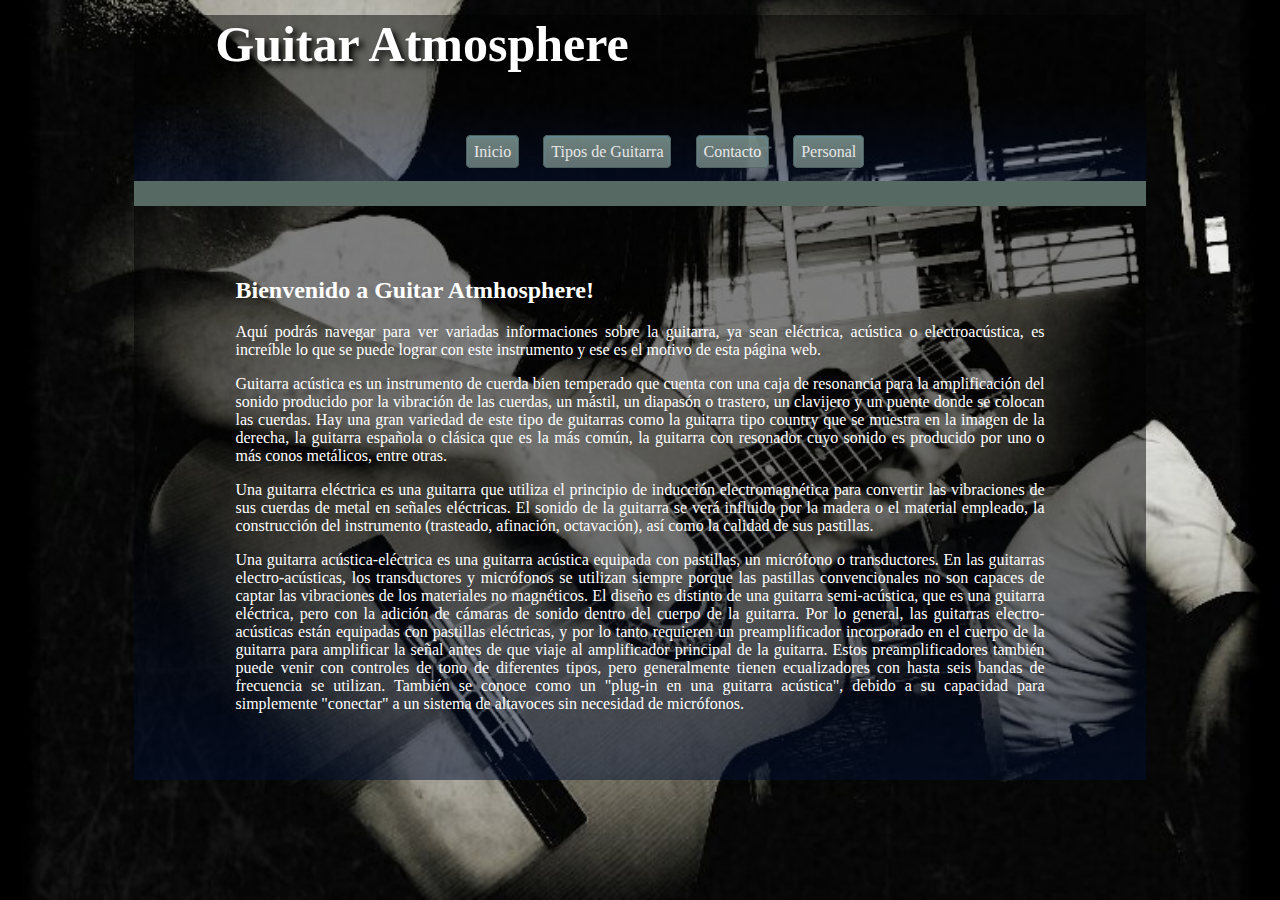
<file: index.html>
<!DOCTYPE html>
<!--
To change this license header, choose License Headers in Project Properties.
To change this template file, choose Tools | Templates
and open the template in the editor.
-->
<html>
    <head>
        <title>GUITAR ATMOSPHERE</title>
        <meta charset="UTF-8">
        <meta name="viewport" content="width=device-width">
        <link href="//fonts.googleapis.com/css?family=Roboto+Slab:100,300,400,700" rel="stylesheet" type="text/css">
        <link href="css/estilo.css" rel="stylesheet" type="text/css">

    </head>
    <body>
        <div class="header-container wrapper">
            <header >
                <h3>Guitar Atmosphere</h3>
                <nav >
                    <ul id="nav-menu">
                        <li><a href="index.html">Inicio</a></li>
                        <li><a href="guitar_type.html">Tipos de Guitarra</a></li>
                        <li><a href="contacto.html">Contacto</a></li>
                        <li><a href="info.html">Personal</a></li>
                    </ul>

                </nav>
            </header>

        </div>
        <div class="content-container wrapper">
            <section id="welcome-message">
                <h2>Bienvenido a Guitar Atmhosphere!</h2>
                <p>Aquí podrás navegar para ver variadas informaciones sobre la guitarra, ya sean eléctrica, acústica o electroacústica, es increíble lo que se puede lograr con este instrumento y ese es el motivo de esta página web. </p>
                <p>Guitarra acústica es un instrumento de cuerda bien temperado que cuenta con una caja de resonancia para la amplificación del sonido producido por la vibración de las cuerdas, un mástil, un diapasón o trastero, un clavijero y un puente donde se colocan las cuerdas.
                    Hay una gran variedad de este tipo de guitarras como la guitarra tipo country que se muestra en la imagen de la derecha, la guitarra española o clásica que es la más común, la guitarra con resonador cuyo sonido es producido por uno o más conos metálicos, entre otras.
                </p>
                <p>Una guitarra eléctrica es una guitarra que utiliza el principio de inducción electromagnética para convertir las vibraciones de sus cuerdas de metal en señales eléctricas. El sonido de la guitarra se verá influido por la madera o el material empleado, la construcción del instrumento (trasteado, afinación, octavación), así como la calidad de sus pastillas.</p>
                <p>Una guitarra acústica-eléctrica es una guitarra acústica equipada con pastillas, un micrófono o transductores. En las guitarras electro-acústicas, los transductores y micrófonos se utilizan siempre porque las pastillas convencionales no son capaces de captar las vibraciones de los materiales no magnéticos. El diseño es distinto de una guitarra semi-acústica, que es una guitarra eléctrica, pero con la adición de cámaras de sonido dentro del cuerpo de la guitarra. Por lo general, las guitarras electro-acústicas están equipadas con pastillas eléctricas, y por lo tanto requieren un preamplificador incorporado en el cuerpo de la guitarra para amplificar la señal antes de que viaje al amplificador principal de la guitarra. Estos preamplificadores también puede venir con controles de tono de diferentes tipos, pero generalmente tienen ecualizadores con hasta seis bandas de frecuencia se utilizan. También se conoce como un "plug-in en una guitarra acústica", debido a su capacidad para simplemente "conectar" a un sistema de altavoces sin necesidad de micrófonos.</p>
            </section>


        </div>
        <div id="footer-container"></div>
    </body>
</html>
</file>
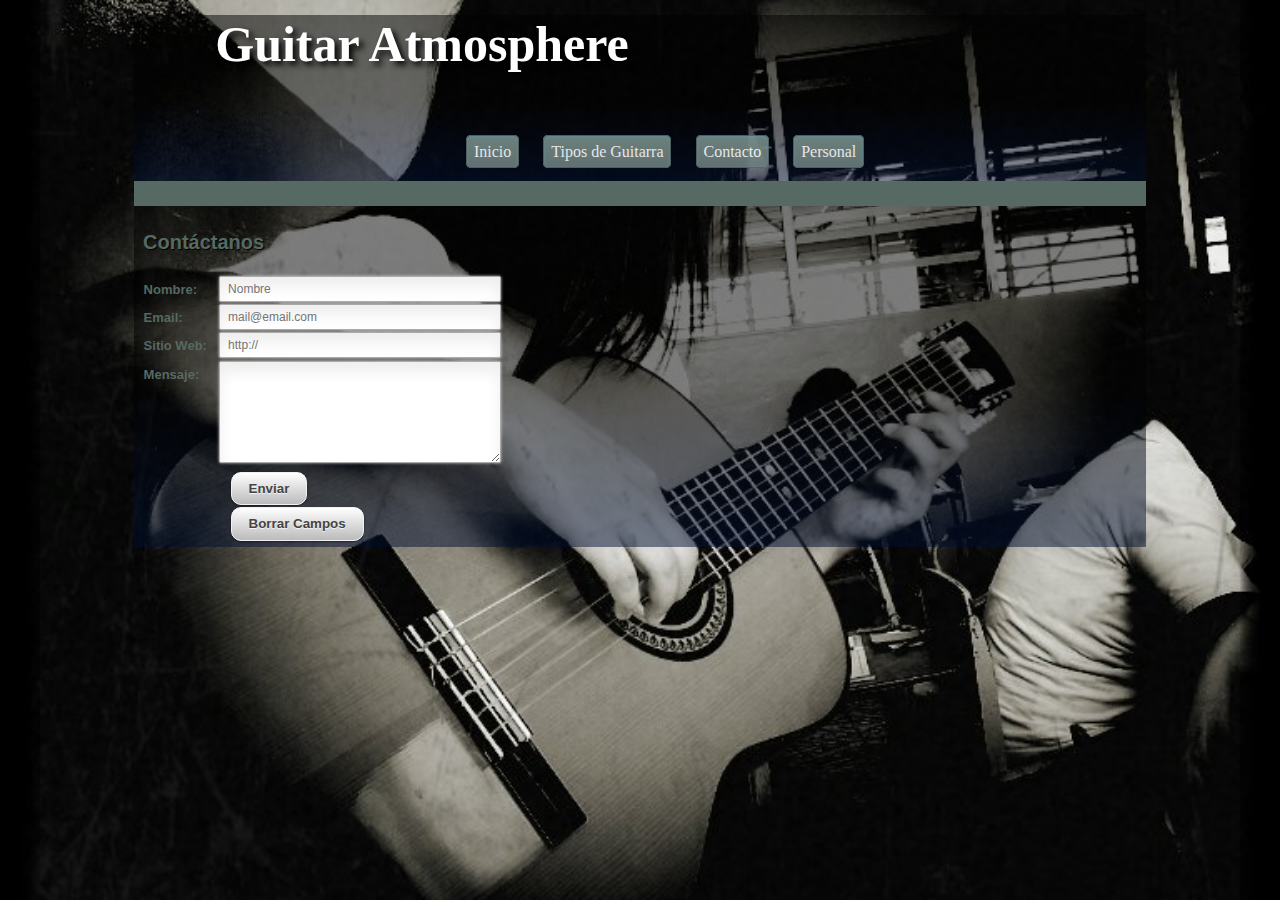
<file: contacto.html>
<!DOCTYPE html>
<!--
To change this license header, choose License Headers in Project Properties.
To change this template file, choose Tools | Templates
and open the template in the editor.
-->
<html>
    <head>
        <title>GUITAR ATMOSPHERE</title>
        <meta charset="UTF-8">
        <meta name="viewport" content="width=device-width">
        <link href="//fonts.googleapis.com/css?family=Roboto+Slab:100,300,400,700" rel="stylesheet" type="text/css">
        <link href="css/estilo.css" rel="stylesheet" type="text/css">
        <link rel="stylesheet" href="css/jquery-ui-1.10.3.custom.min.css" />

    </head>
    <body>
        <div class="header-container wrapper">
            <header >
                <h3>Guitar Atmosphere</h3>
                <nav >
                     <ul id="nav-menu">
                        <li><a href="index.html">Inicio</a></li>
                        <li><a href="guitar_type.html">Tipos de Guitarra</a></li>
                        <li><a href="contacto.html">Contacto</a></li>
                        <li><a href="info.html">Personal</a></li>
                    </ul>

                </nav>
            </header>

        </div>
        <div class="content-container wrapper">
            <section id="contact-form">
                <form class="contact_form" action="#" method="post">
                    <ul>
                        <li>
                            <h2>Contáctanos</h2>
                        </li>
                        <li>
                            <label for="name">Nombre:</label>
                            <input type="text"  placeholder="Nombre" required />
                        </li>
                        <li>
                            <label for="email">Email:</label>
                            <input type="email" name="email" placeholder="mail@email.com" required />
                        </li>
                        <li>
                            <label for="website">Sitio Web:</label>
                            <input type="url" name="web" placeholder="http://" required />
                        </li>
                        <li>
                            <label for="Mensaje">Mensaje:</label>
                            <textarea name="Mensaje" cols="40" rows="6" required ></textarea>
                        </li>
                        <li class="message_contact">
                            
                        </li>
                        <li>                            
                            <button class="submit" type="submit" id="contact_send">Enviar</button>
                        </li>
                                                <li>                            
                            <button class="reset submit" type="reset" id="contact_send">Borrar Campos</button>
                        </li>

                    </ul>
                </form>
            </section>


        </div>
        <div id="footer-container"></div>
        <script src="js/libs/jquery/jquery.js"></script>
        <script src="js/libs/jqueryui/jquery-ui-1.10.3.custom.min.js"></script>
        <script src="js/script.js"></script>
    </body>
</html>
</file>
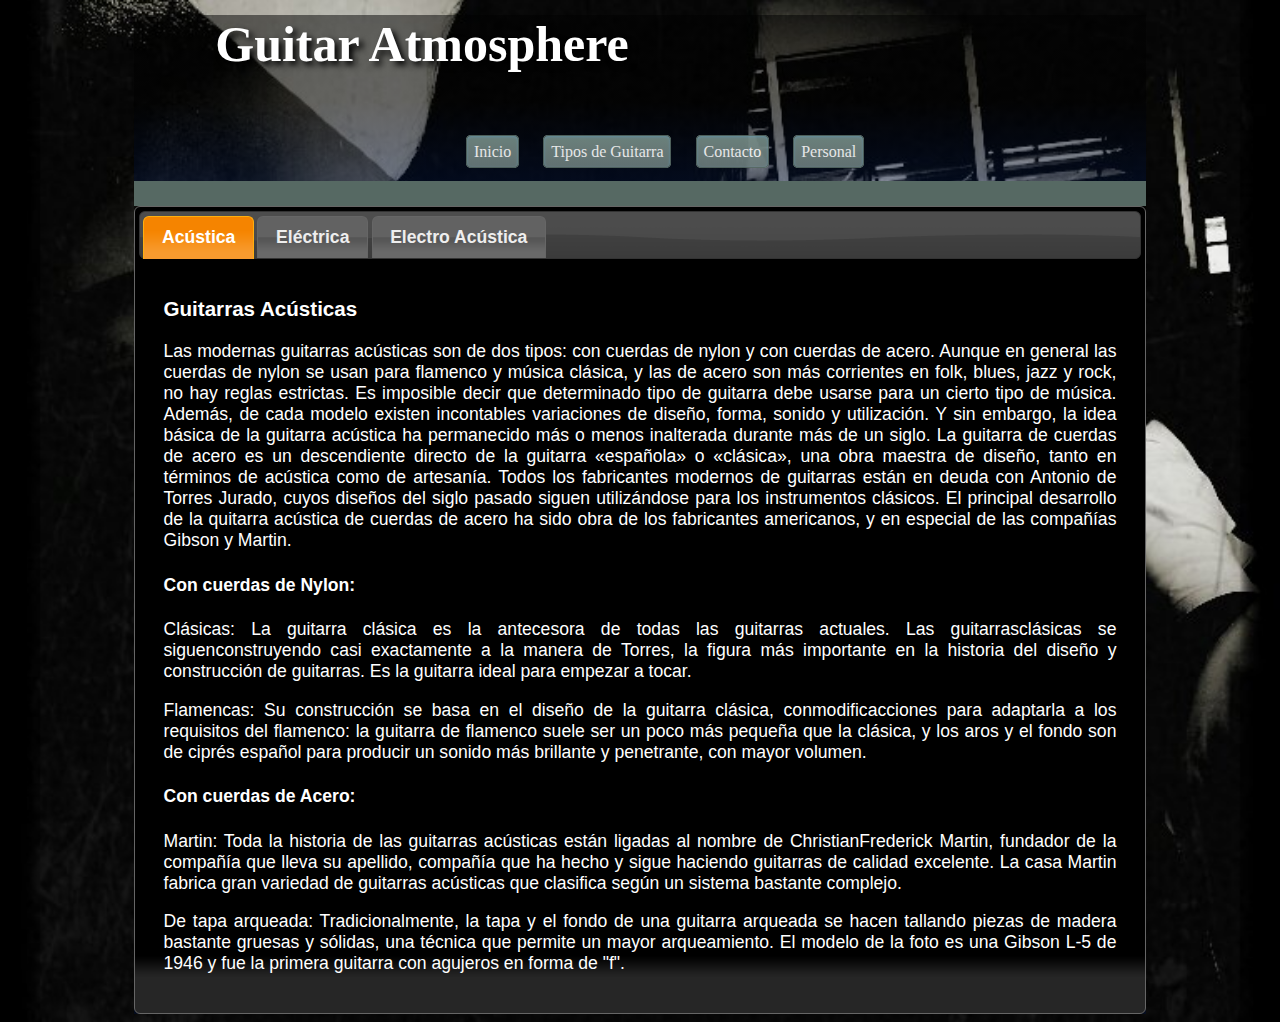
<file: guitar_type.html>
<!DOCTYPE html>
<!--
To change this license header, choose License Headers in Project Properties.
To change this template file, choose Tools | Templates
and open the template in the editor.
-->
<html>
    <head>
        <title>GUITAR ATMOSPHERE</title>
        <meta charset="UTF-8">
        <meta name="viewport" content="width=device-width">
        <link href="//fonts.googleapis.com/css?family=Roboto+Slab:100,300,400,700" rel="stylesheet" type="text/css">
        <link href="css/estilo.css" rel="stylesheet" type="text/css">
        <link rel="stylesheet" href="css/jquery-ui-1.10.3.custom.min.css" />

    </head>
    <body>
        <div class="header-container wrapper">
            <header >
                <h3>Guitar Atmosphere</h3>
                <nav >
                     <ul id="nav-menu">
                        <li><a href="index.html">Inicio</a></li>
                        <li><a href="guitar_type.html">Tipos de Guitarra</a></li>
                        <li><a href="contacto.html">Contacto</a></li>
                        <li><a href="info.html">Personal</a></li>
                    </ul>

                </nav>
            </header>

        </div>
        <div class="content-container wrapper">
            <section id="guitar-list">
                <div id="tabs">
                    <ul>
                        <li><a href="#tabs-1">Ac&uacute;stica</a></li>
                        <li><a href="#tabs-2">El&eacute;ctrica</a></li>
                        <li><a href="#tabs-3">Electro Ac&uacute;stica</a></li>
                    </ul>
                    <div id="tabs-1">
                        <h3>Guitarras Ac&uacute;sticas</h3>
                        <p>Las modernas guitarras acústicas son de dos tipos: con cuerdas de nylon y con cuerdas de acero. Aunque en general las cuerdas de nylon se usan para flamenco y música clásica, y las de acero son más corrientes en folk, blues, jazz y rock, no hay reglas estrictas. 
                            Es imposible decir que determinado tipo de guitarra debe usarse para un cierto tipo de música. Además, de cada modelo existen incontables variaciones de diseño, forma, sonido y utilización. Y sin embargo, la idea básica de la guitarra acústica ha permanecido más o menos inalterada durante más de un siglo. 
                            La guitarra de cuerdas de acero es un descendiente directo de la guitarra «española» o «clásica», una obra maestra de diseño, tanto en términos de acústica como de artesanía.
                            Todos los fabricantes modernos de guitarras están en deuda con Antonio de Torres Jurado, cuyos diseños del siglo pasado siguen utilizándose para los instrumentos clásicos. 
                            El principal desarrollo de la quitarra acústica de cuerdas de acero ha sido obra de los fabricantes americanos, y en especial de las compañías Gibson y Martin. 
                       </p>
                       <h4>Con cuerdas de Nylon:</h4>  
                       <p>Clásicas: La guitarra clásica es la antecesora de todas las guitarras actuales. Las guitarrasclásicas se siguenconstruyendo casi exactamente a la manera de Torres, la figura más importante en la historia del diseño y construcción de guitarras. Es la guitarra ideal para empezar a tocar.</p>
                       <p>Flamencas: Su construcción se basa en el diseño de la guitarra clásica, conmodificacciones para adaptarla a los requisitos del flamenco: la guitarra de flamenco suele ser un poco más pequeña que la clásica, y los aros y el fondo son de ciprés español para producir un sonido más brillante y penetrante, con mayor volumen.</p>
                    <h4>Con cuerdas de Acero:</h4> 
                    <p>Martin: Toda la historia de las guitarras acústicas están ligadas al nombre de ChristianFrederick Martin, fundador de la compañía que lleva su apellido, compañía que ha hecho y sigue haciendo guitarras de calidad excelente. La casa Martin fabrica gran variedad de guitarras acústicas que clasifica según un sistema bastante complejo.</p>
                    <p>De tapa arqueada: Tradicionalmente, la tapa y el fondo de una guitarra arqueada se hacen tallando piezas de madera bastante gruesas y sólidas, una técnica que permite un mayor arqueamiento. El modelo de la foto es una Gibson L-5 de 1946 y fue la primera guitarra con agujeros en forma de "f".</p>
                    </div>
                    <div id="tabs-2">
                        <h3>Guitarras El&eacute;ctricas</h3>
                        <p>También la guitarra eléctrica, como la acústica de cuerdas de acero, tuvo su origen en Estados Unidos El rasgo distintivo de todas las guitarras eléctricas es la pastilla, una unidad fonocaptora que convierte el sonido del instrumento o la vibración de las cuerdas en una señal eléctrica. Esta señal pasa a un amplificador, y se vuelve a transformar en sonido en un altavoz. Los nombres clave en la evolución de la moderna guitarra eléctrica de caja maciza son Lloyd Loar, Adolph Rickenbacker, Leo Fender y Les Paul. Gran parte del trabajo experimental se realizó en las compañías Fender y Gibson, que siguen dominando el mercado. En los últimos años los japoneses y otros fabricantes orientales han inundado el mercado eón guitarras económicas que dan excelentes resultados. Las mejores de ellas ofrecen una combinación de calidad y bajo precio que ha hecho conmoverse a toda la industria. Lo cierto es que la gran variedad de modelos existentes, desde los primeros modelos americanos hasta las más recientes guitarras-sintetizadores Roland, puede desconcertar al principiante que trate de elegir una guitarra eléctrica. </p>
                        <h4>Fender:</h4>
                        <p>Stratocaster: Es apropiada para casi todo tipo de repertorios. Es el modelo de guitarra más difundido debido a la variedad de posibilidades sonoras que le brindan sus tres pastillas de bobinado único y su selector de pastillas de cinco posiciones, así como su palanca de vibrato que la hace especialmente adecuada para el rock duro.</p>
                        <p>Telecaster: Nació para la música country (aún no existía el rock); se buscaban los sonidos brillantes de los banjos y de las guitarras metálicas (la mayoría de los solos de este género musical se interpreta con estas guitarras). Pero se adaptó muy bien al rock y es utilizada por guitarristas como Bruce Springsteen y Brian Adams. Lleva dos pastillas de bobinado único.</p>
                         <h4>Gibson:</h4>
                        <p>Les Paul: La versión más divulgada es la del modelo Standar, que tiene dos pastillas de doble bobinado (humbucker), y un selector con tres posiciones de pastillas. Es muy apropiada para tocar jazz y blues, así como diversos temas de los 60 y 70. En los 90 ha resurgido gracias a Guns'n'Roses, Gary Moore y los grupos grunge</p>
                        <p>Gibson Sg: Aunque ahora parezca increíble esta guitarra surgió como reacción a la escasez de ventas de la Les Pauls en los años cincuenta, por lo que Gibson decidió buscar nuevos diseños. El modelo de la foto corresponde a la versión actual de SG, fabricada a partir de 1960, y que se caracteriza por sus dos recortes y bordes afilados.</p>
                        <p>De caja hueca: Pretende compaginar las cualidades sonoras de una guitarra acústica y el sostenimiento de una eléctrica, para ello su cuerpo combina una caja hueca con forma de "f" con un bloque de madera maciza en el centro para darle mayor sostenimiento y evitar los acoples producido por una excesiva vibración de la tapa. No es la favorita de los "rockeros" y su principal interprete es BB King.</p>
                         <h4>Otras Gibson:</h4>
                         <p>Flying V: De las tres guitarras que aparecen en esta sección, la Flying Vfue la mejor recibida. Hendrix fue quien más contribuyó a popularizarla. El modelo de la foto es una de las primeras Flying V, hecha en 1958.</p>
                         <p>Explorer: En un principio esta guitarra tuvo muchos problemas y se calcula que se hicieron unas cien (que ahora son muy buscadas) hasta que interrumpió su producción en 1959. Era una concepción demasiado futurista para la época, aunque luego se relanzó en los setenta.</p>
                         <p>Firebird: Apareció en 1963 como una versión "rebajada" de la Explorer, pero se plantearon problemas legales con Fender acerca del diseño, y en 1965 Gibson cambió la forma de sus guitarras. La que aparece en la foto es una reproducción de 1972 con sistema de vibrato Maestro.</p>
                         <h4>Otras Guitarras:</h4>
                         <p>Rickenbacker: Adquirió gran prestigio en los años sesenta con sus distintivos diseños, como laguitarra de doce cuerdas, cuyo sonido puede oirse en "Mr Tamborine Man" de los Byrds, tocada por Roger McGuinn. Este modelo de 1964, de escala corta, era la versión britanica de la Rickenbacker 325. Las Rickenbacker de seis cuerdas tienen un sonido propio, muy diferente del de las Fender y las Gibson. </p>
                         <p>Charvel Jackson: Los fabricantes Wayne Charvel y Grover Jackson se unieron en 1978. Empezaron a llamar la atención con una guitarra de encargo para el difunto Randy Rhoads que es la que aparece en la foto. En los últimos años, sus distintivos diseños se han llegado a identificar con el heavy metal y han sido muy imitados. Pero las Jackson auténticas están hechas con materiales de primerísima calidad y con métodos artesanales, lo que les ha valido el respaldo de muchos guitarristas de rock de primera fila.</p>
                         <p>Epiphone: Esta compañía fue independiente hasta que Gibson la compró en 1957, lo que provocó que gran parte de la maquinaria y del personal fuesen a parar a la compañía Guild. El modelo de la foto es la Epiphone Coronet que fue una de las primeras Epiphone eléctricas de cuerpo macizo y fue construida entre 1959 y 1964.</p>
                    </div>
                    <div id="tabs-3">
                        <h3>Guitarras electroac&uacute;sticas</h3>
                        <p>Las guitarras electroacústicas son una especie de combo, que incluye las características de las guitarras criollas y las eléctricas en un solo instrumento, donde se combinan los ricos tonos de una guitarra criolla con la amplificación de la guitarra eléctrica.</p>
                        
                        <h4>¿Qué es una guitarra electroacústica?</h4>
                        <p>Una guitarra electroacústica es una guitarra criolla o clásica a la que se le han añadido pastillas, micrófonos o transductores con el fin de amplificar su sonido. También se las puede llamar “guitarras electrificadas”, el término con el que se dieron a conocer en un principio.</p>
                        <p>La electrificación de una guitarra de caja se realiza a partir del micrófono, ya que se conecta como una guitarra eléctrica a un amplificador externo. Esto evita en gran medida los acoples y facilita el trabajo de los sonidistas en recitales y grabaciones. No obstante, el sonido no es exactamente el mismo, ya que el micrófono recoge el sonido que se encuentra dentro de la caja y no el sonido real, de aire, que suena fuera de la guitarra.</p>
                        <p>Las cuerdas que utilizan pueden ser de nylon o de acero. Las primeras se utilizan en las guitarras criollas, mientras que las cuerdas de acero son las que se colocan en la guitarra eléctrica. La mayoría utilizan 6 cuerdas, aunque se pueden encontrar modelos (para usuarios avanzados) con 12 cuerdas.</p>
                        <h4>Tipos de guitarras electroacústicas</h4>
                        <h5>Archtop:</h5>
                        <p>Son curvas, tienen un cuerpo hueco superior y crean el sonido perfecto para los músicos de jazz y country.</p>
                        <h5>Flat-Top:</h5>
                        <p>Su forma es más similar a la de una guitarra clásica. Es la más común, ya que la suelen usar los músicos de rock, blues y soul.</p>
                        <h5>Sobre el tono</h5>
                        <p>Las guitarras electroacústicas que tienen un mayor cuerpo suelen producir un tono completo. Las que tienen un cuerpo más pequeño se utilizan amplificadas a través de un sistema de altavoces. En base a esto debemos decidir qué guitarra nos conviene más.</p>
                        <p></p>
                        
                        
                        
                        
                    </div>
                </div>
            </section>


        </div>
        <div id="footer-container"></div>
        <script src="js/libs/jquery/jquery.js"></script>
        <script src="js/libs/jqueryui/jquery-ui-1.10.3.custom.min.js"></script>
        <script src="js/script.js"></script>
    </body>
</html>
</file>
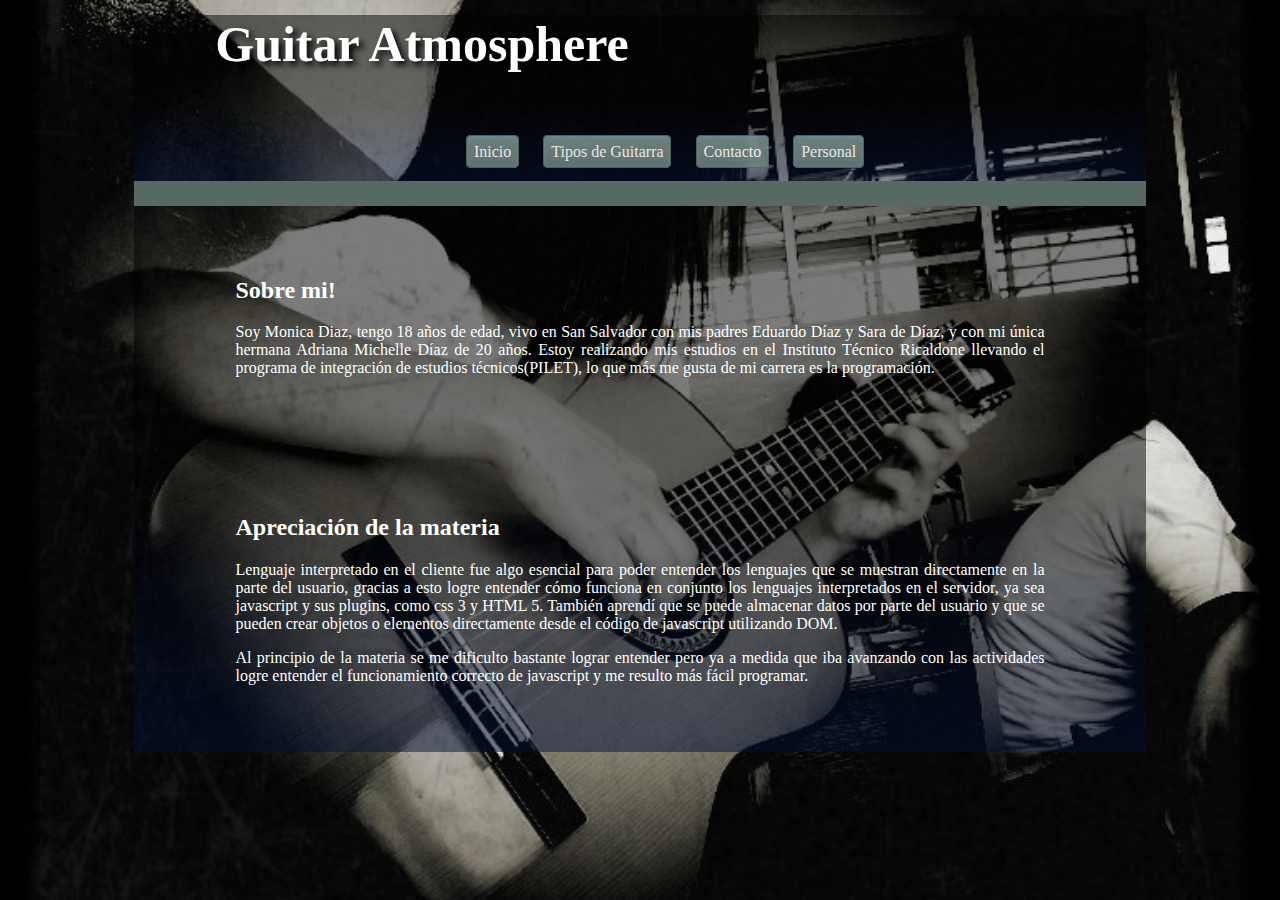
<file: info.html>
<!DOCTYPE html>
<!--
To change this license header, choose License Headers in Project Properties.
To change this template file, choose Tools | Templates
and open the template in the editor.
-->
<html>
    <head>
        <title>GUITAR ATMOSPHERE</title>
        <meta charset="UTF-8">
        <meta name="viewport" content="width=device-width">
        <link href="//fonts.googleapis.com/css?family=Roboto+Slab:100,300,400,700" rel="stylesheet" type="text/css">
        <link href="css/estilo.css" rel="stylesheet" type="text/css">

    </head>
    <body>
        <div class="header-container wrapper">
            <header >
                <h3>Guitar Atmosphere</h3>
                <nav >
                    <ul id="nav-menu">
                        <li><a href="index.html">Inicio</a></li>
                        <li><a href="guitar_type.html">Tipos de Guitarra</a></li>
                        <li><a href="contacto.html">Contacto</a></li>
                        <li><a href="info.html">Personal</a></li>
                    </ul>

                </nav>
            </header>

        </div>
        <div class="content-container wrapper">
            <section id="welcome-message">
                <div id="about-me">

                </div>
            </section>
            <section id="welcome-message">
                <h2>Apreciación de la materia</h2>
                <p>Lenguaje interpretado en el cliente  fue algo esencial para poder entender los lenguajes que se muestran directamente en la parte del usuario, gracias a esto logre entender cómo funciona en conjunto los lenguajes interpretados en el servidor, ya sea javascript y sus plugins, como css 3 y HTML 5. También aprendí que se puede almacenar datos por parte del usuario y que se pueden crear objetos o elementos directamente desde el código de javascript utilizando DOM.</p>
                <p>Al principio de la materia se me dificulto bastante lograr entender pero ya a medida que iba avanzando con las actividades logre entender el funcionamiento correcto de javascript y me resulto más fácil programar.</p>
            </section>
          

        </div>
        <div id="footer-container"></div>
        <script src="js/libs/jquery/jquery.js"></script>
        <script src="js/libs/jqueryui/jquery-ui-1.10.3.custom.min.js"></script>
        <script src="js/script.js"></script>
    </body>
</html>
</file>
<file: css/estilo.css>
a:link,a:visited,a:active,a:hover{
    text-decoration: none;
    color: #fff;
}
body{
    background: url(../images/wallpaper/5.jpg) no-repeat center center fixed; 
    -webkit-background-size: cover;
    -moz-background-size: cover;
    -o-background-size: cover;
    background-size: cover;
}

.wrapper{
    margin-left: 10%;
    width: 80%;
}

.header-container{
    border-bottom: #566963 solid 25px;
}
header{
    margin-top: -3.5%;
    background: rgb(0, 0, 0);
    background: -moz-linear-gradient(90deg, rgb(0, 0, 0) 52%, rgb(0, 15, 50) 100%);
    background: -webkit-linear-gradient(90deg, rgb(0, 0, 0) 52%, rgb(0, 15, 50) 100%);
    background: -o-linear-gradient(90deg, rgb(0, 0, 0) 52%, rgb(0, 15, 50) 100%);
    background: -ms-linear-gradient(90deg, rgb(0, 0, 0) 52%, rgb(0, 15, 50) 100%);
    background: linear-gradient(180deg, rgba(0, 0, 0,0.5) 52%, rgba(0, 15, 50,0.5) 100%);
}
header h3{
    font-size: 30px;
    color:white;
    padding-left: 8%;
    text-shadow: 4px 4px 6px rgba(0, 0, 0, 1);
}
nav{
    padding: 2%;


}

#nav-menu{
    list-style: none;
    padding: 0;
    margin: 0;



}
#nav-menu>li{  
    display: block;
    opacity: 0.9;
    margin-left: 3%; 
    padding: 1%;
    -moz-box-shadow:inset 0px 1px 3px 0px #6d9cb0;
    -webkit-box-shadow:inset 0px 1px 3px 0px #6d9cb0;
    box-shadow:inset 0px 1px 3px 0px #6d9cb0;
    background:-webkit-gradient(linear, left top, left bottom, color-stop(0.05, #768d87), color-stop(1, #6c7c7c));
    background:-moz-linear-gradient(top, #768d87 5%, #6c7c7c 100%);
    background:-webkit-linear-gradient(top, #768d87 5%, #6c7c7c 100%);
    background:-o-linear-gradient(top, #768d87 5%, #6c7c7c 100%);
    background:-ms-linear-gradient(top, #768d87 5%, #6c7c7c 100%);
    background:linear-gradient(to bottom, #768d87 5%, #6c7c7c 100%);
    filter:progid:DXImageTransform.Microsoft.gradient(startColorstr='#768d87', endColorstr='#6c7c7c',GradientType=0);
    background-color:#768d87;
    -moz-border-radius:5px;
    -webkit-border-radius:5px;
    border-radius:5px;
    border:1px solid #566963;

}
#nav-menu>li:hover{
    opacity: 0.5;   
}

.content-container{  
    text-align: justify;
    background: rgb(0, 0, 0);
    background: -moz-linear-gradient(90deg, rgb(0, 0, 0) 52%, rgb(0, 15, 50) 100%);
    background: -webkit-linear-gradient(90deg, rgb(0, 0, 0) 52%, rgb(0, 15, 50) 100%);
    background: -o-linear-gradient(90deg, rgb(0, 0, 0) 52%, rgb(0, 15, 50) 100%);
    background: -ms-linear-gradient(90deg, rgb(0, 0, 0) 52%, rgb(0, 15, 50) 100%);
    background: linear-gradient(180deg, rgba(0, 0, 0,0.5) 52%, rgba(0, 15, 50,0.5) 100%);

}
#welcome-message{
    color: #fff;
    margin-left: 5%;
    margin-right: 5%;
    padding: 5%;

}
.contact_form h2 {
    border-radius: 5px;
    color: #566963;
    display: block;
    font-family: sans-serif;
    font-size: 20px;
    padding: 0.4%;
    text-shadow: 1px 1px 1px #000;
    width: 50%;
}

.contact_form ul {
    width:60%;
    list-style-type:none;
    margin:0px;
    padding:5px;
}
.contact_form li{
    padding:0.2%; 
    position:relative;
} 
.contact_form label {
    color: #566963;
    display: inline-block;
    float: left;
    font-family: sans-serif;
    font-size: 13px;
    font-weight: bold;
    margin-top: 3px;
    padding: 3px;
    width: 12%;
}
.contact_form input {
    width:40%; 
    padding:5px 8px;
}
.contact_form textarea {
    padding:8px; 
    width:40%;
}
.contact_form button {
    margin-left:90px;
}

.contact_form input, .contact_form textarea { 
    border:1px solid #aaa;
    box-shadow: 0px 0px 3px #ccc, 0 10px 15px #eee inset;
    border-radius:2px;
    color: #888;
    font-size: 12px;
    padding-right:30px;
    -moz-transition: padding .25s; 
    -webkit-transition: padding .25s; 
    -o-transition: padding .25s;
    transition: padding .25s;
}
.contact_form input:focus, .contact_form textarea:focus {
    background: #fff; 
    border:1px solid #555; 
    box-shadow: 0 0 3px #aaa; 
    padding-right:80px;
}


.contact_form input:required:valid, .contact_form textarea:required:valid {
    box-shadow: 0 0 5px #5cd053;
    border-color: #28921f;
}
.contact_form input:focus:invalid, .contact_form textarea:focus:invalid {
    box-shadow: 0 0 5px #d45252;
    border-color: #b03535
}

button.submit {
    padding: 9px 17px;
    font-family: Helvetica, Arial, sans-serif;
    font-weight: bold;
    line-height: 1;
    color: #444;
    border: none;
    text-shadow: 0 1px 1px rgba(255, 255, 255, 0.85);
    background-image: -webkit-gradient(linear, 0% 0%, 0% 100%, from(#fff), to(#bbb));
    background-image: -moz-linear-gradient(0% 100% 90deg, #BBBBBB, #FFFFFF);
    background-color: #fff;
    border: 1px solid #f1f1f1;
    border-radius: 10px;
    box-shadow: 0 1px 2px rgba(0, 0, 0, 0.5);
}
button.submit:hover {
    opacity:.55;
    cursor: pointer; 
    color: #fff;
}
button.submit:active {
    border: 1px solid #222;
    box-shadow: 0 0 10px 5px #444 inset; 
}

@media only screen and (min-width: 420px) {
    header h3{
        font-size: 50px;
        color:white;
        padding-left: 8%;
    }


}
@media only screen and (min-width: 720px) {
    #nav-menu{
        margin-left: 30%;


    }

    #nav-menu>li{  
        display: inline;
        opacity: 0.9;
        margin-left: 3%; 
        padding: 1%;

    }
}
</file>
